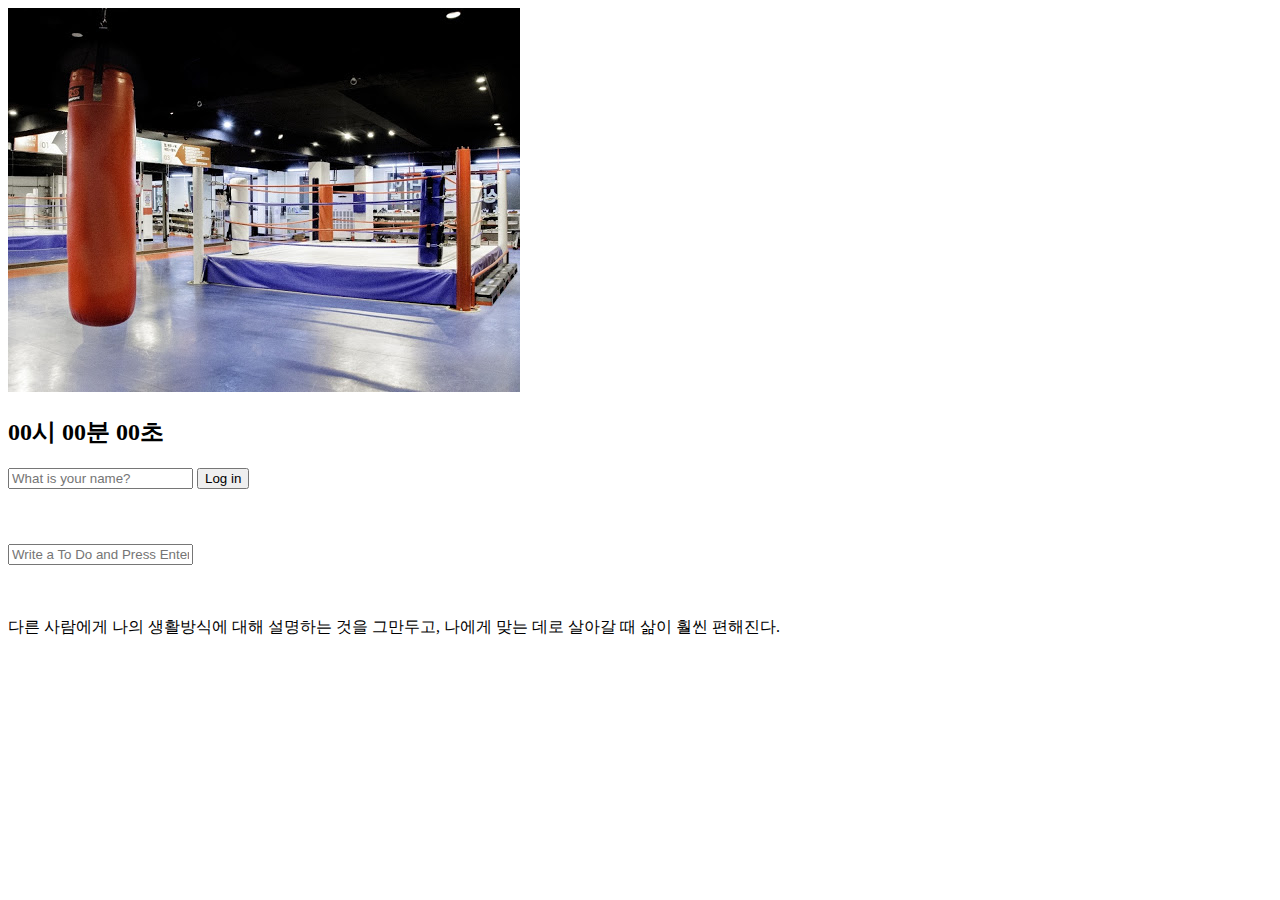
<file: index.html>
<!DOCTYPE html>
<html lang="ko">

<head>
    <meta charset="UTF-8">
    <meta http-equiv="X-UA-Compatible" content="IE=edge">
    <meta name="viewport" content="width=device-width, initial-scale=1.0">
    <title>Vanilla JS</title>
    <link href="css/style.css" rel="stylesheet" type="text/css">
</head>

<body>
    <h2 id="clock">00시 00분 00초</h2>
    <form id="login-form" class="hidden">
        <input type="text" placeholder="What is your name?" required maxlength="15" />
        <button>Log in</button>
    </form>
    <h1 class="hidden" id="greeting"></h1>
    <button id="update-username" class="hidden">이름 수정</button>
    <br><br>
    <form id="todo-form">
        <input type="text" placeholder="Write a To Do and Press Enter." required>
    </form>
    <ul id="todo-list"></ul>
    <br><br>
    <div id="quote">
        <span></span>
    </div>
    <script src="js/todo.js"></script>
    <script src="js/greeting.js"></script>
    <script src="js/clock.js"></script>
    <script src="js/quotes.js"></script>
    <script src="js/background.js"></script>
</body>

</html>
</file>
<file: css/style.css>
.hidden {
  display: none;
}
#greeting {
  display: inline;
}
</file>
